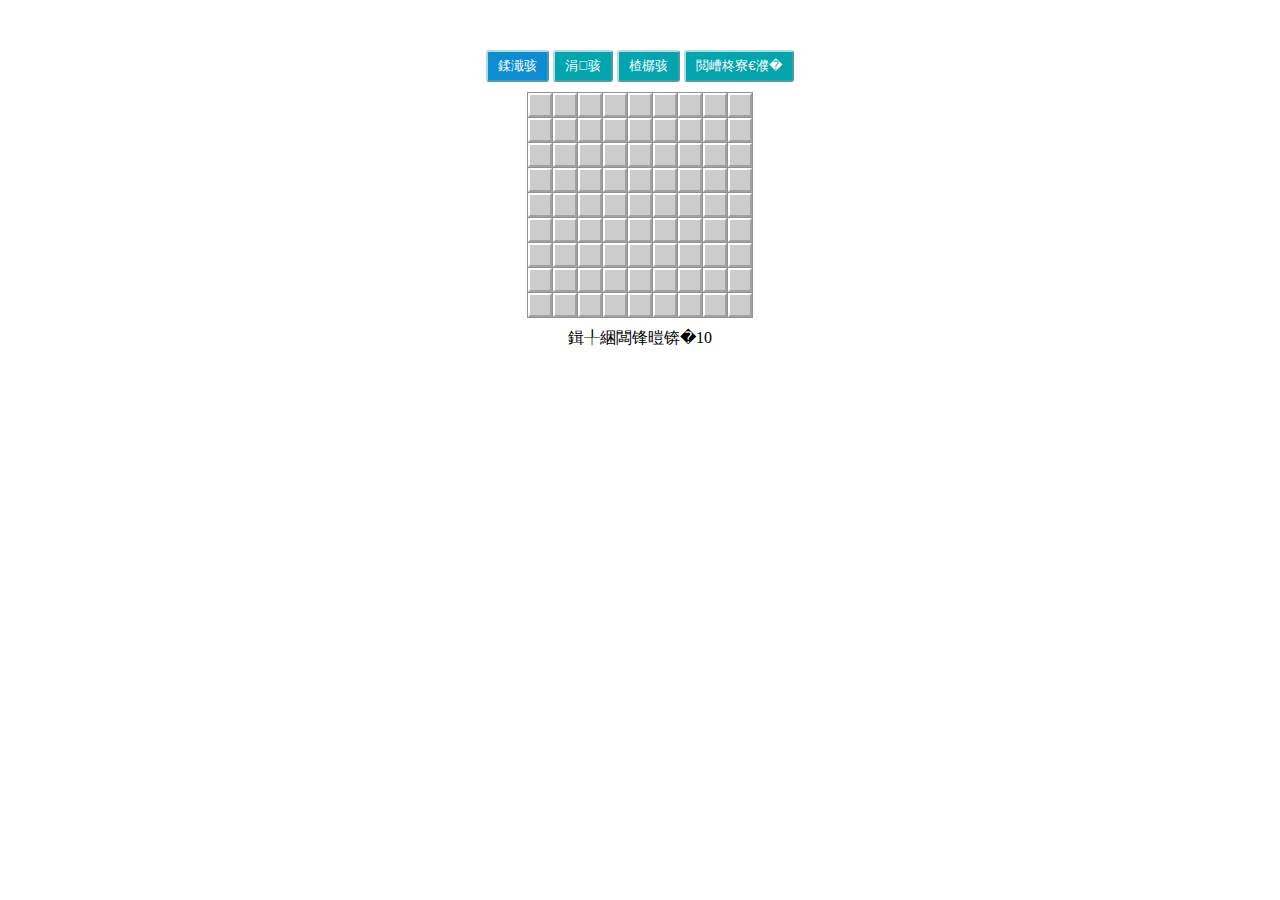
<file: index.html>
<!DOCTYPE html>
<html>
<head>
    <meta charset="gb2312" />
    <title></title>
    <link rel="stylesheet" href="xpbombs.css">
</head>
<body>
    <div id="mine">
        <div class="level">
            <button class="active">初级</button>
            <button>中级</button>
            <button>高级</button>
            <button>重新开始</button>
        </div>
        <div class="gameBox"></div>
        <div class="info">剩余雷数：<span class="mineNum"></span></div>
    </div>
    <script src="xpbombs.js"></script>
</body>

</html>
</file>
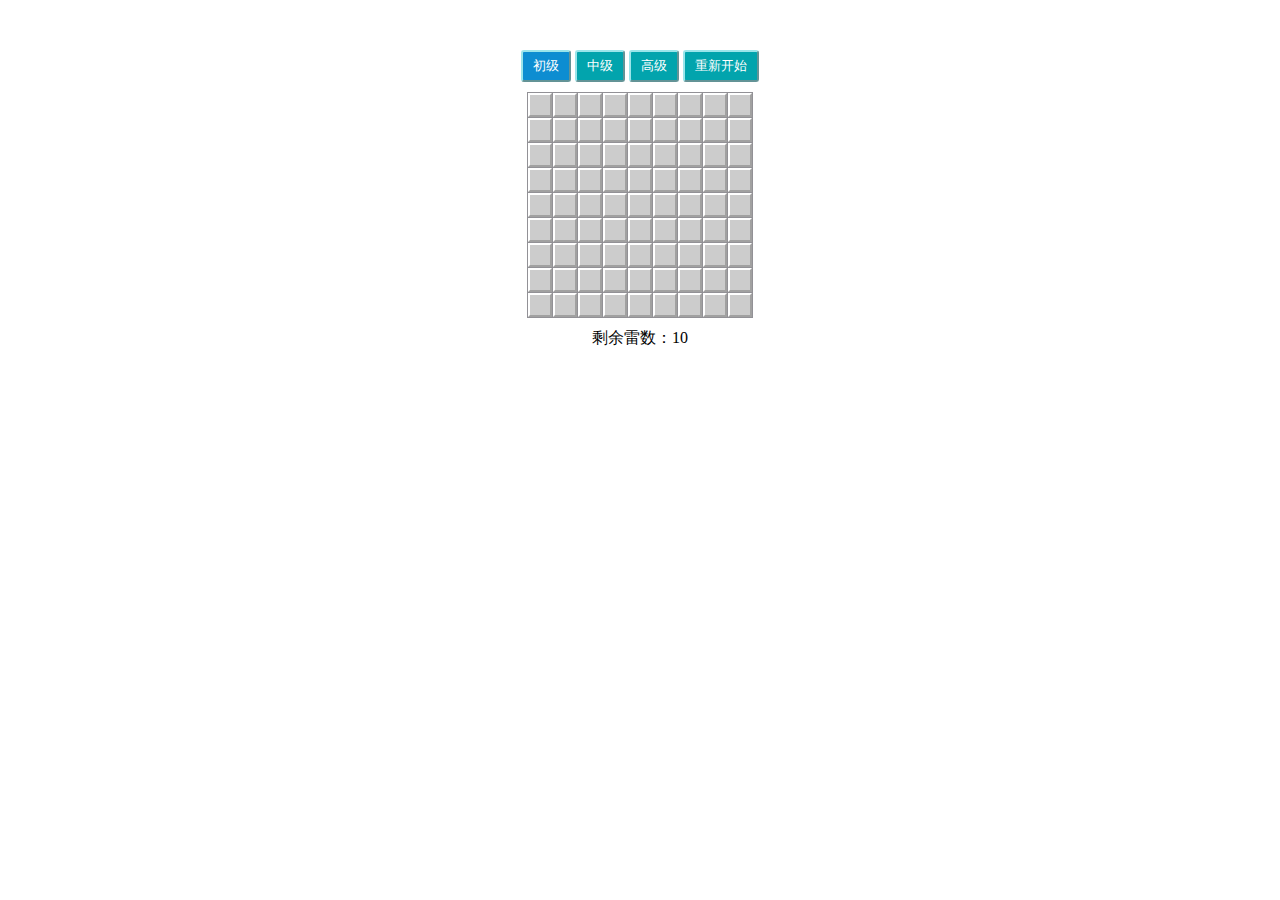
<file: xpbombs.html>
<!DOCTYPE html>
<html>
<head>
    <meta charset="gb2312" />
    <title></title>
    <link rel="stylesheet" href="xpbombs.css">
</head>
<body>
    <div id="mine">
        <div class="level">
            <button class="active">����</button>
            <button>�м�</button>
            <button>�߼�</button>
            <button>���¿�ʼ</button>
        </div>
        <div class="gameBox"></div>
        <div class="info">ʣ��������<span class="mineNum"></span></div>
    </div>
    <script src="xpbombs.js"></script>
</body>

</html>
</file>
<file: xpbombs.css>
#mine{
    margin: 50px auto;
}
.level{
    text-align: center;
    margin-bottom: 10px;

}
.level button{
    padding: 5px 10px;
    background-color: #02a4ad;
    border-color: #9be5ea;
    color: #fff;
    border-radius: 3px;
    outline: none;
    cursor: pointer;
    

}
.level button.active{
    background-color: #0d8dd1;

}
table{
    border-spacing: 1px;
    background-color: #929196;
    margin: 0 auto;
}
td{
    padding: 0;
    width: 20px;
    height: 20px;
    background: #ccc;
    border: 2px solid;
    border-color: #fff #a1a1a1 #a1a1a1 #fff;

    text-align: center;
    line-height: 20px;
    font-weight: bold;

}
td.zero{
    border-color: #d9d9d9;
    background: #d9d9d9;
}
td.one{
    border-color: #d9d9d9;
    background: #d9d9d9;
    color: #2538a5;
}
td.two{
    border-color: #d9d9d9;
    background: #d9d9d9;
    color: #198d25;
}
td.three{
    border-color: #d9d9d9;
    background: #d9d9d9;
    color: #ad2828;
}
td.four{
    border-color: #d9d9d9;
    background: #d9d9d9;
    color: #2538a5;
}
td.five{
    border-color: #d9d9d9;
    background: #d9d9d9;
    color: #5f96b6;
}
td.six{
    border-color: #d9d9d9;
    background: #d9d9d9;
    color: #5adbe1;
}
td.seven{
    border-color: #d9d9d9;
    background: #d9d9d9;
    color: #7b0d0d;
}
td.eight{
    border-color: #d9d9d9;
    background: #d9d9d9;
    color: #933f3f;
}
.info {
    text-align: center;
    margin-top: 10px;

}
.mine {
    background: #d9d9d9 url(https://img-blog.csdnimg.cn/33b50d2aa7884694ba9e05b3b5414f83.png) no-repeat center;
    background-size: cover;
}
.flag {
    background: #ccc url(https://img-blog.csdnimg.cn/fcb93509a3d64feca0634061d0b32c2a.png) no-repeat center;
    background-size: cover;
}
</file>
